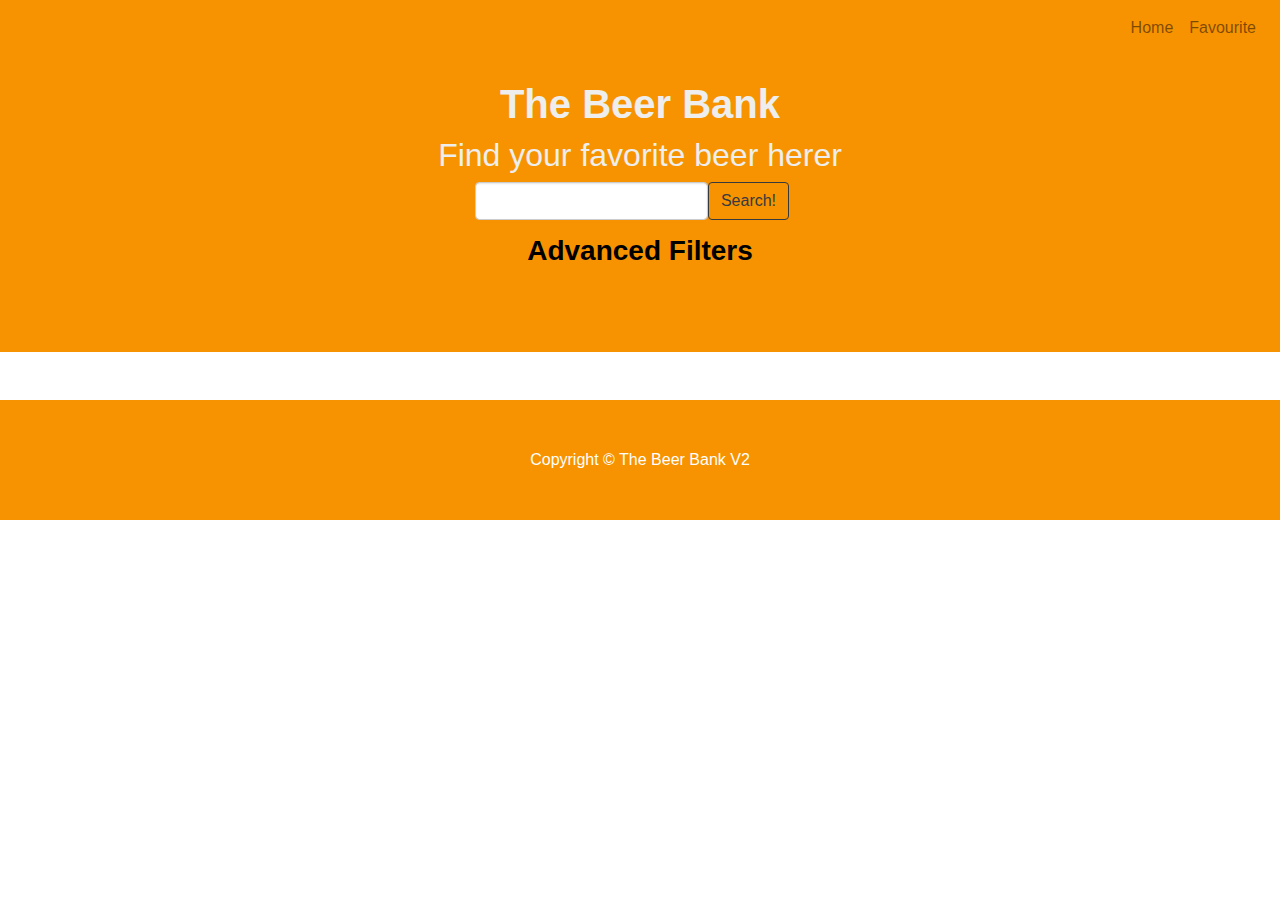
<file: index.html>
<!DOCTYPE html>
<html lang="pt-br">

<head>
    <meta charset="UTF-8">
    <meta name="viewport" content="width=device-width, initial-scale=1.0">
    <meta http-equiv="X-UA-Compatible" content="ie=edge">
    <!-- Bootstrap CSS -->
    <link rel="stylesheet" href="css/easy-autocomplete.css">
    <link rel="stylesheet" href="css/bootstrap.css">
    <link href="https://stackpath.bootstrapcdn.com/font-awesome/4.7.0/css/font-awesome.min.css" rel="stylesheet" integrity="sha384-wvfXpqpZZVQGK6TAh5PVlGOfQNHSoD2xbE+QkPxCAFlNEevoEH3Sl0sibVcOQVnN" crossorigin="anonymous">
    <link rel="stylesheet" href="css/style.css">
    <title>The Beer Bank - Advanced Searh</title>

</head>

<body>
    <div class="header">
        <nav class="navbar  navbar-expand-lg fixed-top navbar-light bg-ligh menu">

            <ul class="navbar-nav ml-auto">


                <button class="navbar-toggler" type="button" data-toggle="collapse" data-target="#navbarResponsive" aria-controls="navbarResponsive" aria-expanded="false" aria-label="Toggle navigation">
                    <span class="navbar-toggler-icon"></span>
                </button>

                <div class="collapse navbar-collapse" id="navbarResponsive">
                    <ul class="navbar-nav ml-auto">

                        <li class="nav-item ">
                            <a class="nav-link" href="index.html">Home <span class="sr-only">(current)</span></a>
                        </li>
                        <li class="nav-item ">
                            <a class="nav-link" href="favourite.html">Favourite <span
                                    class="sr-only">(current)</span></a>
                        </li>
                    </ul>
                </div>
        </nav>
        <div class="d-flex flex-column bg-dark titulo">
            <h1 class="align-self-center">The Beer Bank</h1>
            <h2 class="align-self-center" style="color: #eee;">Find your favorite beer herer</h2>

            <form id="search-form" class="mx-auto form-inline procura">
                <div class="form-group">
                    <input class="form-control py-2" type="text" onsearch="buscar()" id="search-input" />
                    <button type="submit" class="btn btn-outline-dark mr-3">Search!</button>
            </form>
            </div>
            </form>
        </div>
        <h6 class="col text-center advancedlink tituloh6 " onclick="menuavancado()">Advanced Filters</h6>

        <!-- Dropdown para a busca
https://getbootstrap.com/docs/4.0/components/dropdowns/
-->


        <div class="input-group mb-3 justify-content-center align-items-center" id="advancedmenu">
            <div class="col-lg-1"></div>
            <select class="custom-select col-lg-2" onchange="order(this.value)" id="inputGroupSelect01">
    <option selected>Order Beer By</option>
    <option value="1">Max IBU</option>
    <option value="2">Min IBU</option>
    <option value="3">Max ABV</option>
    <option value="4">Min ABV</option>
    <option value="5">Max EBC</option>
    <option value="6">Min EBC</option>
     </select>


            <div class="col-lg-1"></div>
            <label for="bbefore" class=" col-form-label pr-2 font-weight-bold">Bewed before</label>
            <input type="month" dateformat="m y" class="form-control" onchange="bbefore(event)" id="bbefore" placeholder="Bewed before" aria-label="Recipient's username" aria-describedby="basic-addon2">

            <div class="col-lg-1"></div>
            <label for="bafter" class=" col-form-label pr-2 font-weight-bold">Bewed after</label>
            <input type="month" class="form-control col-lg-2" type="bafter" onchange="bafter(event)" placeholder="Bewed after" aria-label="Recipient's username" aria-describedby="basic-addon2">
            <div class="input-group-append">
            </div>
            <div class="col-lg-1"></div>
        </div>
    </div>
    </div>
    </div>



    <div class="container container-fluid text-center">
        <div class="row">
            <div class=" card-deck cerveja row container-fluid mt-4" id="bCerveja">
                <!--Bloco das cervejas-->
            </div>
        </div>
    </div>

    <footer class="py-5 bg-dark  mt-4">
        <div class="container">
            <p class="m-0 text-center text-white">Copyright &copy; The Beer Bank V2</p>
        </div>
        <!-- /.container -->


        <!--     Modal            -->
        <div class="modal fade" id="popup" tabindex="-1" role="dialog" aria-labelledby="myModalLabel" aria-hidden="true">
            <div class="modal-dialog modal-notify modal-lg modal-warning " role="document" id="modalDinamico">
                <!--Content-->

                <!--/.Content-->
            </div>
        </div>
    </footer>
    <!-- Optional JavaScript -->
    <!-- jQuery first, then Popper.js, then Bootstrap JS -->
    <script src="js/jquery-3.4.1.js"></script>
    <script src="js/jquery.easy-autocomplete.js"></script>
    <script src="js/popper.js"></script>
    <script src="js/bootstrap.js"></script>
    <script src="js/moment.js"></script>
    <script src="js/script.js"></script>


</body>

</html>
</file>
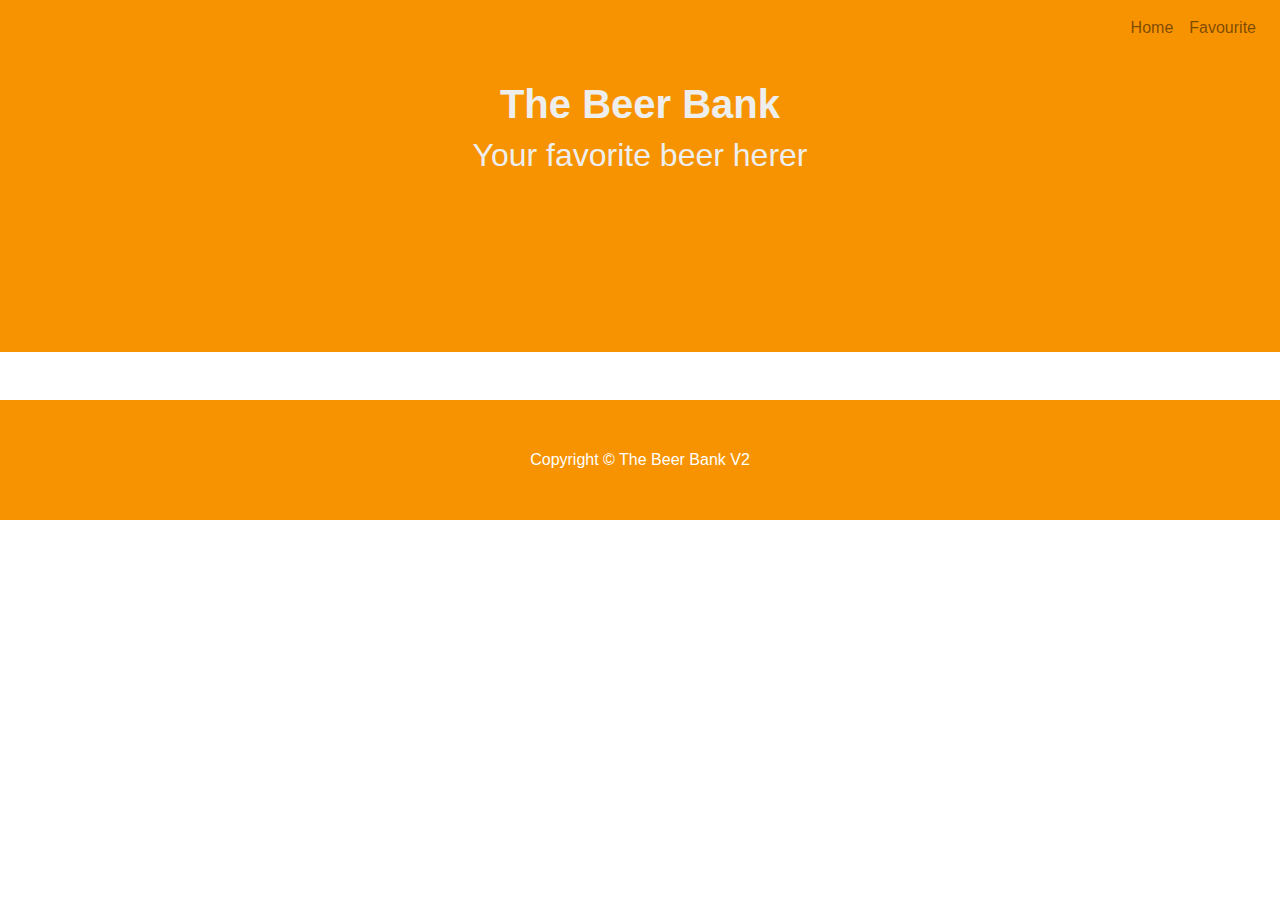
<file: favourite.html>
<!DOCTYPE html>
<html lang="pt-br">

<head>
    <meta charset="UTF-8">
    <meta name="viewport" content="width=device-width, initial-scale=1.0">
    <meta http-equiv="X-UA-Compatible" content="ie=edge">
    <!-- Bootstrap CSS -->
    <link rel="stylesheet" href="css/bootstrap.css">
    <link href="https://stackpath.bootstrapcdn.com/font-awesome/4.7.0/css/font-awesome.min.css" rel="stylesheet" integrity="sha384-wvfXpqpZZVQGK6TAh5PVlGOfQNHSoD2xbE+QkPxCAFlNEevoEH3Sl0sibVcOQVnN" crossorigin="anonymous">
    <link rel="stylesheet" href="css/style.css">
    <title>The Beer Bank - Favourite</title>

</head>

<body>
    <div class="header">
        <nav class="navbar  navbar-expand-lg fixed-top navbar-light bg-ligh menu">

            <ul class="navbar-nav ml-auto">


                <button class="navbar-toggler" type="button" data-toggle="collapse" data-target="#navbarResponsive" aria-controls="navbarResponsive" aria-expanded="false" aria-label="Toggle navigation">
                        <span class="navbar-toggler-icon"></span>
                      </button>

                <div class="collapse navbar-collapse" id="navbarResponsive">
                    <ul class="navbar-nav ml-auto">

                        <li class="nav-item ">
                            <a class="nav-link" href="index.html">Home <span class="sr-only">(current)</span></a>
                        </li>
                        <li class="nav-item ">
                            <a class="nav-link" href="favourite.html">Favourite <span class="sr-only">(current)</span></a>
                        </li>
                    </ul>
                </div>
        </nav>
        <div class="d-flex flex-column bg-dark titulo">
            <h1 class="align-self-center">The Beer Bank</h1>
            <h2 class="align-self-center" style="color: #eee;">Your favorite beer herer</h2>
            <div class="input-group col-md-4 align-self-center">
            </div>

        </div>

    </div>
    <!--- Cards para exibição das cervejas-->
    <div class="container container-fluid text-center">
        <div class="row">
            <div class=" card-deck cerveja row container-fluid mt-4" id="fCerveja">
                <!--Bloco das cervejas-->
            </div>
        </div>
    </div>

    <footer class="py-5 bg-dark mt-4">
        <div class="container">
            <p class="m-0 text-center text-white">Copyright &copy; The Beer Bank V2</p>
        </div>



        </div>
        <!--     Modal            -->
        <div class="modal fade" id="popup" tabindex="-1" role="dialog" aria-labelledby="myModalLabel" aria-hidden="true">
            <div class="modal-dialog modal-notify modal-lg modal-warning " role="document" id="modalDinamico">
                <!--Content-->

                <!-- /.container -->
    </footer>
    <!-- Optional JavaScript -->
    <!-- jQuery first, then Popper.js, then Bootstrap JS -->
    <script src="js/jquery-3.4.1.js"></script>
    <script src="js/bootstrap.js"></script>
    <script src="js/popper.js"></script>
    <script src="js/favoritos.js"></script>

</body>

</html>
</file>
<file: css/style.css>
.header {
    background-color: rgba(247, 147, 0);
    height: 22em;
}

.header nav {
    background-color: rgba(247, 147, 0);
}

.procura {
    color: #000000;
}

.titulo {
    color: #eeeeee;
    padding-top: 5em;
}

.mudapesquisa a {
    padding-left: 38em;
    color: white;
}

h1 {
    font-weight: bold;
}

.navbar-light .nav-item.active .nav-link,
.navbar-light .nav-item:focus .nav-link,
.navbar-light .nav-item:hover .nav-link {
    color: #ffffff;
}

.card-title {
    color: orange;
    font-weight: bold;
    text-align: center;
}

.card-text {
    text-align: center;
}

.cartoes-cervejas {
    padding: 3em;
}

.bg-dark {
    background-color: rgba(247, 147, 0)!important;
}

.advancedlink a {
    color: #ffffff;
    margin-top: 2em;
}

.advancedlink {
    padding-top: 0.5em;
}

 .card {
    max-width: 90%!important;
    height: 100%;
    display: flex;
    align-items: center;
    justify-content: center;
    padding: 1em;
} 


/* resolve problema dos tamanho das imagens */

.smallimg {
    padding-top: 5em;
    width: 30%;
    height: 60%;
    object-fit: contain;
    -webkit-transform: scale(1.1);
    -moz-transform: scale(1.1);
    -o-transform: scale(1.1);
    -ms-transform: scale(1.1);
    transform: scale(1.1);
}

.tituloh6 {
    font-weight: bold;
    font-size: 1.75em;
    font-family: -apple-system, BlinkMacSystemFont, 'Segoe UI', Roboto, Oxygen, Ubuntu, Cantarell, 'Open Sans', 'Helvetica Neue', sans-serif;
    color: #000000;
}


/* espaço da descrição da cerveja do modal (pop-up) para o best served */

#bestserved {
    margin-top: 1em;
}


/* mudança de cor do also like no modal (pop-up)*/

#alsolike {
    color: orange;
}


/* mudança de cor do nome do produto no modal(pop-up) */

#nomeprodutomodal {
    color: orange;
}


/* tamanho da imagem no modal(pop-up) */

#imgmodal {
    width: 200px;
}


/* tamanho da imagem no modal(pop-up) */

#alsolikecard {
    width: 223px;
    height: 350px;
    float: left;
}

#advancedmenu{
    align-content: center;
    
}

.two{
    color: rgba(230,154,7);
}

a i{
   position: absolute;
   right: .3em;
   top: .1em; 
   z-index: 30;

}

/* efeito de hover nas cervas */
.card:hover{
    box-shadow: 0 1rem 3rem rgba(0, 0, 0, 0.175) !important;
    border-radius: 0.25rem !important;
    background-color: #fff !important;
    padding: 3px;
    margin-bottom: 5px;
}

.cardmod {
    max-width: 90%!important;
    height: 80%;
    padding: .1em;
} 

.alsotitle{
    color: rgba(126, 125, 126)
}

#titlemodalbottom{
    color: orange;
    font-weight: bold;
    text-align: left;
    font-size: 1.7em;
}

.alsomight{
    margin-top: 0px;
}

.mdmintitle{
    font-weight: bold;
    text-align: left;    
    display: inline-block;

}

h2{
    color: orange;
    text-align: left;
}

h4{
    color: rgba(195,195, 195);
    text-align: left;
    font-weight: lighter;
}

hr{
    border: .175em solid;
     color:rgb(174, 63, 153); 
     width:20%;
     margin-left:0;
     display:block;
}

@font-face{
    font-family: font-modal;
    src: url(../font/SarunProNarrow-Regular.ttf);
}

.modalText{
    font-family: font-modal;
}

h5{
    text-align: left;
}

.modalimg{
    margin:0 -10px;
    text-align:center;
    max-width:70%;
    max-height:500px;
    width:auto;
    height:auto;
}
</file>
<file: css/easy-autocomplete.css>
/*
 * easy-autocomplete
 * jQuery plugin for autocompletion
 * 
 * @author Łukasz Pawełczak (http://github.com/pawelczak)
 * @version 1.3.5
 * Copyright  License: 
 */

.easy-autocomplete {
  position: relative;
}
.easy-autocomplete input {
  border-color: #ccc;
  border-radius: 4px;
  border-style: solid;
  border-width: 1px;
  box-shadow: 0 1px 2px rgba(0, 0, 0, 0.1) inset;
  color: #555;
  float: none;
  padding: 6px 12px;
}
.easy-autocomplete input:hover, .easy-autocomplete input:focus {
  box-shadow: none;
}
.easy-autocomplete a {
  display: block;
}
.easy-autocomplete.eac-blue-light input:hover, .easy-autocomplete.eac-blue-light input:focus {
  border-color: #66afe9;
  box-shadow: 0 1px 1px rgba(0, 0, 0, 0.075) inset, 0 0 8px rgba(102, 175, 233, 0.6);
}
.easy-autocomplete.eac-blue-light ul {
  border-color: #66afe9;
  box-shadow: 0 1px 1px rgba(0, 0, 0, 0.075) inset, 0 0 8px rgba(102, 175, 233, 0.6);
}
.easy-autocomplete.eac-blue-light ul li, .easy-autocomplete.eac-blue-light ul .eac-category {
  border-color: #66afe9;
}
.easy-autocomplete.eac-blue-light ul li.selected, .easy-autocomplete.eac-blue-light ul .eac-category.selected {
  background-color: #ecf5fc;
}
.easy-autocomplete.eac-green-light input:hover, .easy-autocomplete.eac-green-light input:focus {
  border-color: #41DB00;
  box-shadow: 0 1px 1px rgba(0, 0, 0, 0.075) inset, 0 0 8px rgba(146, 237, 107, 0.6);
}
.easy-autocomplete.eac-green-light ul {
  border-color: #41DB00;
  box-shadow: 0 1px 1px rgba(0, 0, 0, 0.075) inset, 0 0 8px rgba(146, 237, 107, 0.6);
}
.easy-autocomplete.eac-green-light ul li, .easy-autocomplete.eac-green-light ul .eac-category {
  border-color: #41DB00;
}
.easy-autocomplete.eac-green-light ul li.selected, .easy-autocomplete.eac-green-light ul .eac-category.selected {
  background-color: #9eff75;
}
.easy-autocomplete.eac-red-light input:hover, .easy-autocomplete.eac-red-light input:focus {
  border-color: #ff5b5b;
  box-shadow: 0 1px 1px rgba(0, 0, 0, 0.075) inset, 0 0 8px rgba(255, 90, 90, 0.6);
}
.easy-autocomplete.eac-red-light ul {
  border-color: #ff5b5b;
  box-shadow: 0 1px 1px rgba(0, 0, 0, 0.075) inset, 0 0 8px rgba(255, 90, 90, 0.6);
}
.easy-autocomplete.eac-red-light ul li, .easy-autocomplete.eac-red-light ul .eac-category {
  border-color: #ff5b5b;
}
.easy-autocomplete.eac-red-light ul li.selected, .easy-autocomplete.eac-red-light ul .eac-category.selected {
  background-color: #ff8e8e;
}
.easy-autocomplete.eac-yellow-light input:hover, .easy-autocomplete.eac-yellow-light input:focus {
  border-color: #ffdb00;
  box-shadow: 0 1px 1px rgba(0, 0, 0, 0.075) inset, 0 0 8px rgba(255, 231, 84, 0.6);
}
.easy-autocomplete.eac-yellow-light ul {
  border-color: #ffdb00;
  box-shadow: 0 1px 1px rgba(0, 0, 0, 0.075) inset, 0 0 8px rgba(255, 231, 84, 0.6);
}
.easy-autocomplete.eac-yellow-light ul li, .easy-autocomplete.eac-yellow-light ul .eac-category {
  border-color: #ffdb00;
}
.easy-autocomplete.eac-yellow-light ul li.selected, .easy-autocomplete.eac-yellow-light ul .eac-category.selected {
  background-color: #ffe233;
}
.easy-autocomplete.eac-dark-light input:hover, .easy-autocomplete.eac-dark-light input:focus {
  border-color: #333;
  box-shadow: 0 1px 1px rgba(0, 0, 0, 0.075) inset, 0 0 8px rgba(55, 55, 55, 0.6);
}
.easy-autocomplete.eac-dark-light ul {
  border-color: #333;
  box-shadow: 0 1px 1px rgba(0, 0, 0, 0.075) inset, 0 0 8px rgba(55, 55, 55, 0.6);
}
.easy-autocomplete.eac-dark-light ul li, .easy-autocomplete.eac-dark-light ul .eac-category {
  border-color: #333;
}
.easy-autocomplete.eac-dark-light ul li.selected, .easy-autocomplete.eac-dark-light ul .eac-category.selected {
  background-color: #4d4d4d;
  color: #fff;
}
.easy-autocomplete.eac-dark {
  color: #fff;
}
.easy-autocomplete.eac-dark input {
  background-color: #404040;
  border-radius: 4px;
  box-shadow: 0;
  color: #f6f6f6;
}
.easy-autocomplete.eac-dark input:hover, .easy-autocomplete.eac-dark input:focus {
  border-color: #333;
  box-shadow: 0;
}
.easy-autocomplete.eac-dark ul {
  border-color: #333;
}
.easy-autocomplete.eac-dark ul li, .easy-autocomplete.eac-dark ul .eac-category {
  background-color: #404040;
  border-color: #333;
}
.easy-autocomplete.eac-dark ul li.selected, .easy-autocomplete.eac-dark ul .eac-category.selected {
  background-color: #737373;
  color: #f6f6f6;
}
.easy-autocomplete.eac-dark-glass {
  color: #fff;
}
.easy-autocomplete.eac-dark-glass input {
  background-color: rgba(0, 0, 0, 0.8);
  border-radius: 4px;
  box-shadow: 0;
  color: #f6f6f6;
}
.easy-autocomplete.eac-dark-glass input:hover, .easy-autocomplete.eac-dark-glass input:focus {
  border-color: rgba(0, 0, 0, 0.8);
  box-shadow: 0;
}
.easy-autocomplete.eac-dark-glass ul {
  border-color: rgba(0, 0, 0, 0.8);
}
.easy-autocomplete.eac-dark-glass ul li, .easy-autocomplete.eac-dark-glass ul .eac-category {
  background-color: rgba(0, 0, 0, 0.8);
  border-color: rgba(0, 0, 0, 0.8);
}
.easy-autocomplete.eac-dark-glass ul li.selected, .easy-autocomplete.eac-dark-glass ul .eac-category.selected {
  background-color: rgba(64, 64, 64, 0.8);
  color: #f6f6f6;
}
.easy-autocomplete.eac-dark-glass ul li:last-child, .easy-autocomplete.eac-dark-glass ul .eac-category:last-child {
  border-radius: 0 0 4px 4px;
}
.easy-autocomplete.eac-blue {
  color: #fff;
}
.easy-autocomplete.eac-blue input {
  background-color: #6d9ed1;
  border-radius: 4px;
  box-shadow: 0;
  color: #f6f6f6;
}
.easy-autocomplete.eac-blue input::-webkit-input-placeholder {
  color: #f6f6f6;
}
.easy-autocomplete.eac-blue input:-moz-placeholder {
  color: #f6f6f6;
}
.easy-autocomplete.eac-blue input::-moz-placeholder {
  color: #f6f6f6;
}
.easy-autocomplete.eac-blue input:-ms-input-placeholder {
  color: #f6f6f6;
}
.easy-autocomplete.eac-blue input:hover, .easy-autocomplete.eac-blue input:focus {
  border-color: #5A91CB;
  box-shadow: 0;
}
.easy-autocomplete.eac-blue ul {
  border-color: #5A91CB;
}
.easy-autocomplete.eac-blue ul li, .easy-autocomplete.eac-blue ul .eac-category {
  background-color: #6d9ed1;
  border-color: #5A91CB;
}
.easy-autocomplete.eac-blue ul li.selected, .easy-autocomplete.eac-blue ul .eac-category.selected {
  background-color: #94b8dd;
  color: #f6f6f6;
}
.easy-autocomplete.eac-yellow {
  color: #333;
}
.easy-autocomplete.eac-yellow input {
  background-color: #ffdb7e;
  border-color: #333;
  border-radius: 4px;
  box-shadow: 0;
  color: #333;
}
.easy-autocomplete.eac-yellow input:hover, .easy-autocomplete.eac-yellow input:focus {
  border-color: #333;
  box-shadow: 0;
}
.easy-autocomplete.eac-yellow ul {
  border-color: #333;
}
.easy-autocomplete.eac-yellow ul li, .easy-autocomplete.eac-yellow ul .eac-category {
  background-color: #ffdb7e;
  border-color: #333;
}
.easy-autocomplete.eac-yellow ul li.selected, .easy-autocomplete.eac-yellow ul .eac-category.selected {
  background-color: #ffe9b1;
  color: #333;
}
.easy-autocomplete.eac-purple {
  color: #333;
}
.easy-autocomplete.eac-purple input {
  background-color: #d6d1e7;
  border-color: #b8afd5;
  box-shadow: 0;
  color: #333;
}
.easy-autocomplete.eac-purple input:hover, .easy-autocomplete.eac-purple input:focus {
  border-color: #333;
  box-shadow: 0;
}
.easy-autocomplete.eac-purple ul {
  border-color: #333;
}
.easy-autocomplete.eac-purple ul li, .easy-autocomplete.eac-purple ul .eac-category {
  background-color: #d6d1e7;
  border-color: #333;
}
.easy-autocomplete.eac-purple ul li.selected, .easy-autocomplete.eac-purple ul .eac-category.selected {
  background-color: #ebe8f3;
  color: #333;
}
.easy-autocomplete.eac-bootstrap input {
  border-color: #ccc;
  border-radius: 4px;
  border-style: solid;
  border-width: 1px;
  color: #555;
  padding: 6px 12px;
}

.easy-autocomplete-container {
  left: 0;
  position: absolute;
  width: 100%;
  z-index: 2;
}
.easy-autocomplete-container ul {
  background: none repeat scroll 0 0 #ffffff;
  border-top: 1px dotted #ccc;
  display: none;
  margin-top: 0;
  padding-bottom: 0;
  padding-left: 0;
  position: relative;
  top: -1px;
}
.easy-autocomplete-container ul li, .easy-autocomplete-container ul .eac-category {
  background: inherit;
  border-color: #ccc;
  border-image: none;
  border-style: solid;
  border-width: 0 1px;
  display: block;
  font-size: 14px;
  font-weight: normal;
  padding: 4px 12px;
}
.easy-autocomplete-container ul li:last-child {
  border-radius: 0 0 2px 2px;
  border-width: 0 1px 1px;
}
.easy-autocomplete-container ul li.selected {
  background: none repeat scroll 0 0 #ebebeb;
  cursor: pointer;
}
.easy-autocomplete-container ul li.selected div {
  font-weight: normal;
}
.easy-autocomplete-container ul li div {
  display: block;
  font-weight: normal;
  word-break: break-all;
}
.easy-autocomplete-container ul li b {
  font-weight: bold;
}
.easy-autocomplete-container ul .eac-category {
  font-color: #aaa;
  font-style: italic;
}

.eac-description .eac-item span {
  color: #aaa;
  font-style: italic;
  font-size: 0.9em;
}

.eac-icon-left .eac-item img {
  margin-right: 4px;
  max-height: 30px;
}

.eac-icon-right .eac-item {
  margin-top: 8px;
  min-height: 24px;
  position: relative;
}
.eac-icon-right .eac-item img {
  margin-left: 4px;
  max-height: 30px;
  position: absolute;
  right: -4px;
  top: -8px;
}

/*# sourceMappingURL=easy-autocomplete.css.map */
</file>
